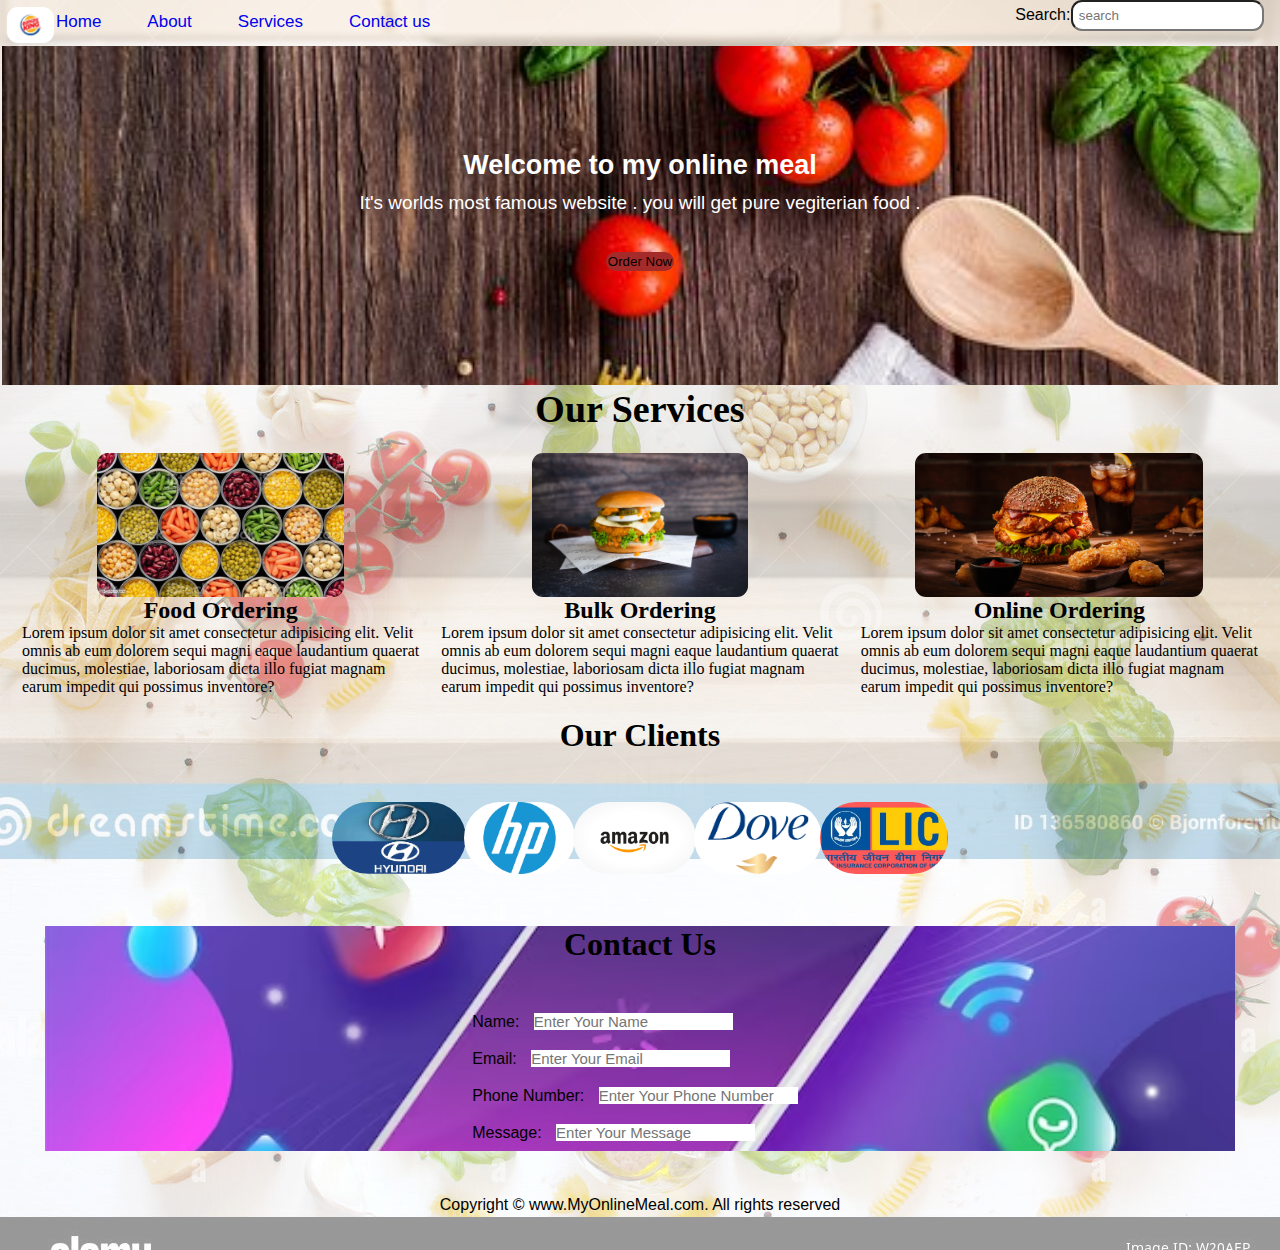
<file: index.html>
<!DOCTYPE html>
<html lang="en">

<head>
    <meta charset="UTF-8">
    <meta http-equiv="X-UA-Compatible" content="IE=edge">
    <meta name="viewport" content="width=device-width, initial-scale=1.0">
    <title>Food_Delivery_Project</title>
        <link href="https://cdn.jsdelivr.net/npm/bootstrap@5.0.2/dist/css/bootstrap.min.css" rel="stylesheet"
        integrity="sha384-EVSTQN3/azprG1Anm3QDgpJLIm9Nao0Yz1ztcQTwFspd3yD65VohhpuuCOmLASjC" crossorigin="anonymous">
        <link rel="stylesheet" href="css/style.css">
        <link rel="preconnect" href="https://fonts.googleapis.com">




</head>

<body>
    <nav id="navbar">
        <div id="logo">
            <img src="images/logo.png" alt="MyOnlineMeal.com">
        </div>
        <ul>
            <li class="item"><a href="#">Home</a></li>
            <li class="item"><a href="#">About</a></li>
            <li class="item"><a href="#">Services</a></li>
            <li class="item"><a href="#">Contact us</a></li>

        </ul>
        <div id="search">
            <label for="search">Search:</label>
            <input type="text" name="search" id="search" placeholder="search">
        </div>

    </nav>
    <section id="home">
        <h1 class="h-primary">Welcome to my online meal</h1>
        <p>It's worlds most famous website . you will get pure vegiterian food 
            .  </p>
        <button class="btn">Order Now</button>

    </section>

    <section class="services-container">
        <div class="O-services">
            <h1 >Our Services</h1>
        </div>
        
        <div id="services">
            <div class="box">
                <img src="images/1.jpg" alt="">
                <h2 class="h-secodary center">Food Ordering</h2>
                <p class="text-center">Lorem ipsum dolor sit amet consectetur adipisicing elit. 
                    Velit omnis ab eum dolorem sequi magni eaque laudantium quaerat ducimus,
                     molestiae, laboriosam dicta illo fugiat magnam earum impedit qui possimus inventore?</p>
            </div>
            <div class="box">
                <img src="images/2.jpg" alt="">
                <h2 class="h-secodary center">Bulk Ordering</h2>
                <p class="text-center">Lorem ipsum dolor sit amet consectetur adipisicing elit. 
                    Velit omnis ab eum dolorem sequi magni eaque laudantium quaerat ducimus,
                     molestiae, laboriosam dicta illo fugiat magnam earum impedit qui possimus inventore?</p>
            </div>
            <div class="box">
                <img src="images/3.jpg" alt="">
                <h2 class="h-secodary center">Online Ordering</h2>
                <p class="text-center">Lorem ipsum dolor sit amet consectetur adipisicing elit. 
                    Velit omnis ab eum dolorem sequi magni eaque laudantium quaerat ducimus,
                     molestiae, laboriosam dicta illo fugiat magnam earum impedit qui possimus inventore?</p>
            </div>
        </div>
    </section>

    <section id="client-section">
        <div class="h-primary-center">
            <h1>Our Clients</h1>
        </div>
        
        <div id="clients">
            <div class="client-item">
                <img src="images/logo1.webp">
            </div>

            <div class="client-item">
                <img src="images/logo2.png">
            </div>

            <div class="client-item">
                <img src="images/logo3.png">
            </div>

            <div class="client-item">
                <img src="images/logo5.png">
            </div>
            <div class="client-item">
                <img src="images/logo6.png">
            </div>
        </div>
    </section>

    <section id="contact">
        <h1 class="h-primary-contact">Contact Us</h1>
        <div id="contact-box">
            <form action="">
                <div class="form-group">
                    <label for="name">Name:</label>
                    <input type="text" name="name" id="Name" placeholder="Enter Your Name">
    
                </div>

                <div class="form-group">
                    <label for="Email">Email:</label>
                    <input type="email" name="Email" id="Email" placeholder="Enter Your Email">
    
                </div>  <div class="form-group">
                    <label for="Phone Number">Phone Number:</label>
                    <input type="number" name="Phone Number" id="Phone Number" placeholder="Enter Your Phone Number">
    
                </div>
                <div class="form-group">
                    <label for="Message">Message:</label>
                    <input type="text" name="Message" placeholder="Enter Your Message">
    
                </div>
                
            </form>
        </div>
    </section>
    <footer class="footer">
        <div class="footer-rights">
            Copyright &copy; www.MyOnlineMeal.com. All rights reserved 
        </div>
    </footer>
    
    

    <script src="https://cdn.jsdelivr.net/npm/bootstrap@5.0.2/dist/js/bootstrap.bundle.min.js"
        integrity="sha384-MrcW6ZMFYlzcLA8Nl+NtUVF0sA7MsXsP1UyJoMp4YLEuNSfAP+JcXn/tWtIaxVXM"
        crossorigin="anonymous"></script>

</body>

</html>
</file>
<file: css/style.css>
*{
    margin: 0;
    padding: 0;
}
#logo{
margin: 2px;
padding: 2px;
position: absolute;
}
   
#logo img{
    height: 36px;
    margin: 3px;
    border: 2px;
    border-radius: 11px;
    border: none;

}
#navbar{
    position: relative;
    display: flex;
    flex-direction: row;
    border-radius: 11px;
    
    
    
}

#navbar ul {
    
    display: flex;
    flex-direction: row;
    margin-left: 22px;

}
#navbar::before{
    content: "";
    background-color: black;
    position: absolute;
    height: 100%;
    width: -14%;
    z-index: -1;
    opacity: 0.4;
}
#navbar ul li{
    list-style: none;
    font-size: 17px;
    font-family: 'Roboto', sans-serif;


    margin-left: 22px;

}
#navbar ul li a {
    list-style: none;
    display: block;
    padding:-1px;
    margin: 12px;
    border-radius: 20px;
    text-decoration: none;
    font-family: 'Roboto', sans-serif;

}
#navbar ul li a :hover{
    color: black;
    background-color: white;

}
#search{
    align-items: center;
    margin-left: 573px;
    font-family: 'Roboto', sans-serif;
    border-radius: 11px;
    
    

}
#search input{
    
    margin-left: -4px;
    margin-right: 0px;
    padding: 6px;
    font-family: 'Roboto', sans-serif;
    align-items: center;
    justify-content: center;
    
    


}

/*home section*/
#home{
    display: flex;
    flex-direction: column;
    padding: 3px;
    margin: 2px;
    justify-content: center;
    align-items: center;
    
    height: 333px;
    background: url('../images/background.jpg') no-repeat center center/cover;

}

#home p{
  
    color: white;
    margin-top: 0;
    margin-bottom: 1rem;
    font-family: 'Roboto', sans-serif;

    font-size: 19px;
}
.h-primary{
    font-size: 22px;
    padding: 11px;
    font-family: 'Roboto', sans-serif;
    font-size: 27px;
    color: white;

}
.btn{
    padding: 2px;
    margin: 22px;
    background-color: brown;
    font-size: -0.5rem;
    border-radius: 11px;
    cursor: pointer;
    border: none;
}



/*services section*/

.services-container{
    display: flex;
    align-items: center;
    justify-content: center;
    flex-direction: column;

}


.O-services{
    display: flex;
    align-items: center;
    justify-content: center;
    font-size: 19px;


}
.O-services::before{
    content: "";
    position:absolute;
    background:url('../images/background3.png') no-repeat center center/cover;
    height: 100%;
    width: 100%;
    z-index: -1;
    opacity: .4;
    
    


    

}
#services{
   
   
    
    margin: 11px;
    display: flex;
    
    align-items: center;
    justify-content: center;
    flex-direction: row;

}
#services .box{
    
    margin: 11px;
    display: flex;
    
    align-items: center;
    justify-content: center;
    flex-direction: column;




}
#services .box img{
    height: 144px;
    border-radius: 11px;
    padding: 0px;
}

.h-secondary{
    font-size: 1rem;
}
.text-center{

}

/*client section*/
.h-primary-center{
    text-align: center;
    justify-content: center;
    display: flex;
    padding: 9px;
    margin: -18px;
    height: 95px;
}
#client-section{

    
    flex-direction: column;
    display: flex;
    height: 163px;
    justify-content: center;
    align-items: center;
}
#client-section::before{
    content: "";
    position: absolute;
    background: url('../images/background2.png');
    width: 100%;
    height: 100%;
    z-index: -1;
    opacity: 0.4;
}
#clients{
    display: flex;
    justify-content: center;
    align-items: center;
    flex-direction: row;
   
}
.client-item{
    display: flex;
    justify-content: center;
    align-items: center;
   

}

.client-item img{
    height: 72px;
    border-radius: 331px;
    cursor: pointer;
    padding: 8px;
    margin: -9px;
}
/*contact*/
#contact{
    position: relative;
    
    margin: 45px;
    background: url('../images/contact.png') no-repeat center center/cover;

   
}
#contact::before{
    content: "";
    position: absolute;
    width: 100%;
    height: 100%;
    z-index: -1;
    opacity: 0.7;
    background:url('../images/background2.png') no-repeat center center/cover;
}
.h-primary-contact{
    align-items: center;
    justify-content: cente;
    display: flex;
    flex-direction: column;
}
#contact-box{
    
    padding: 1x;
    display: flex;
    flex-direction: column;
    justify-content: center;
    align-items: center;
    margin: 40px;
    font-family: 'Roboto', sans-serif;

}
.form-group{
    

    
}
.form-group input{
    font-size: 15px;
    margin: 10px;
    border: none;
    
    font-family: 'Roboto', sans-serif;

    
}

.footer{
    
    padding: 1x;
    display: flex;
    flex-direction: column;
    justify-content: center;
    align-items: center;
    font-family: 'Roboto', sans-serif;



}
</file>
